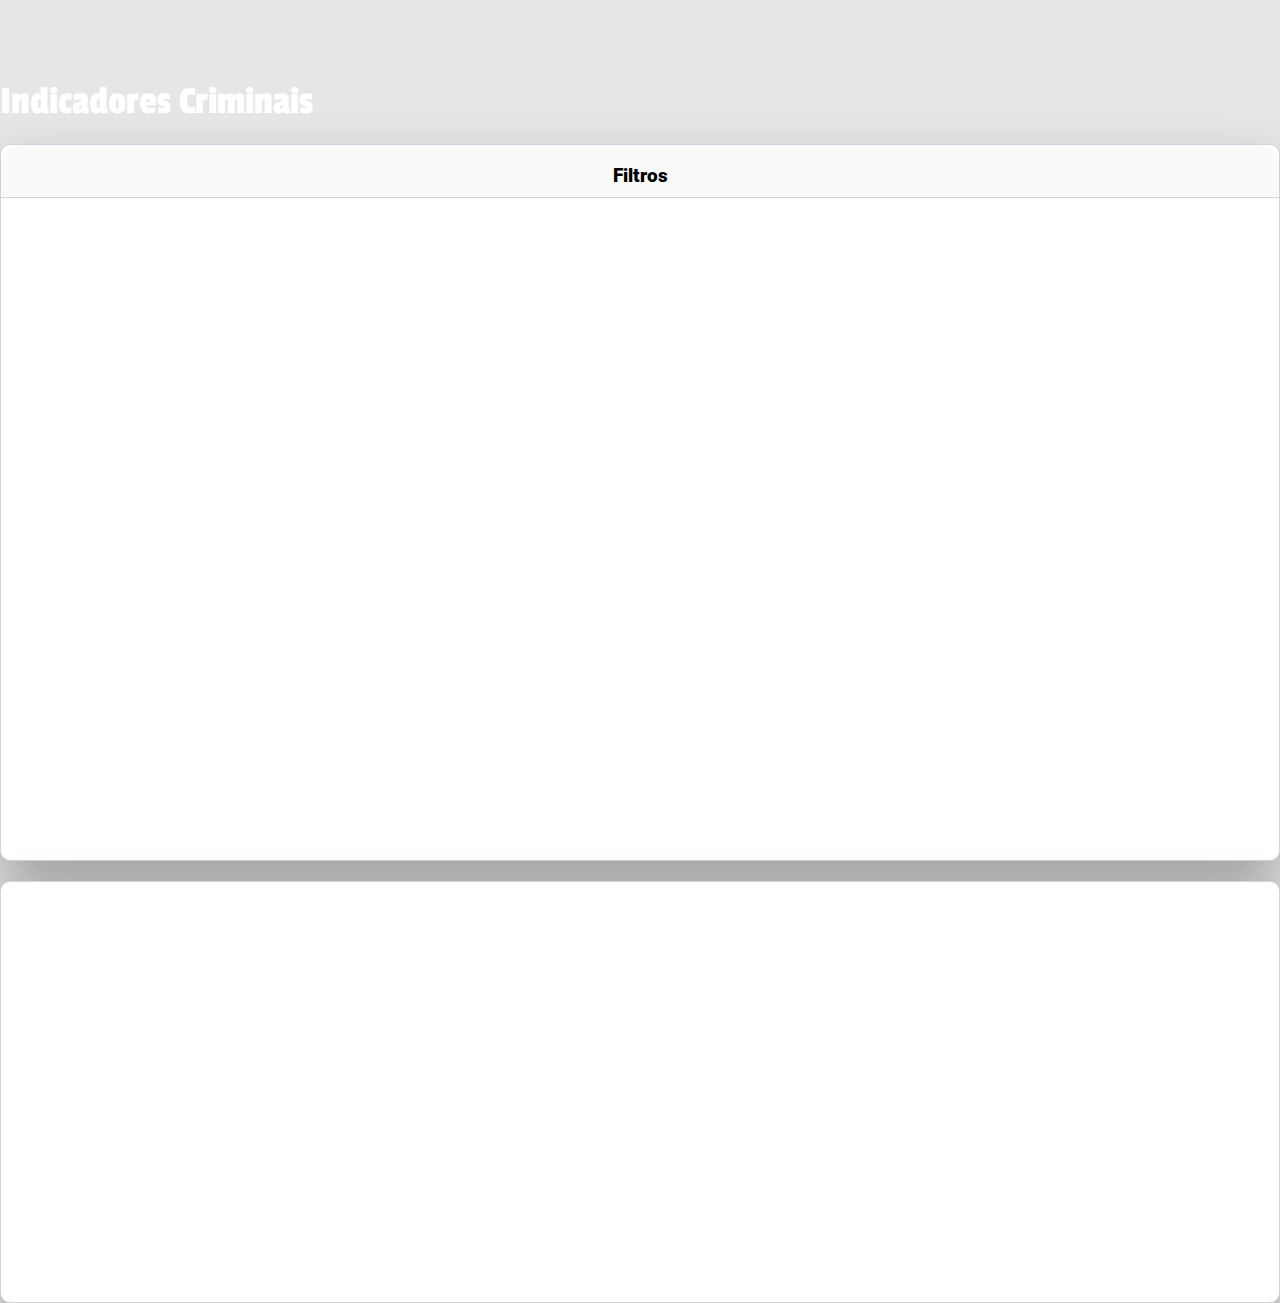
<file: client/Layout.html>
<!DOCTYPE html>
<html lang="pt-br">
    <head>
        <meta charset="utf-8">
        <meta name="viewport" content="width=device-width, initial-scale=1">
        <meta name="autor" content="#">
        <meta name="description" content="#">
        <meta name="keywords" content="#">

        <title> Indicadores Criminais </title>
        
        <!-- Logo símbolo -->
        <link rel="icon" type="#" href="#" />

        <!-- Bootstrap 4 -->
        <link href="https://cdn.jsdelivr.net/npm/bootstrap@5.0.2/dist/css/bootstrap.min.css" rel="stylesheet" integrity="sha384-EVSTQN3/azprG1Anm3QDgpJLIm9Nao0Yz1ztcQTwFspd3yD65VohhpuuCOmLASjC" crossorigin="anonymous">

        <!-- Ícones -->
        <link rel="stylesheet" href="https://use.fontawesome.com/releases/v5.6.1/css/all.css" integrity="sha384-gfdkjb5BdAXd+lj+gudLWI+BXq4IuLW5IT+brZEZsLFm++aCMlF1V92rMkPaX4PP" crossorigin="anonymous">

        <!-- CSS -->
        <link rel="stylesheet" type="text/css" href="Style.css">

        <!-- Fontes -->
        <link rel="preconnect" href="https://fonts.gstatic.com">
        <link href="https://fonts.googleapis.com/css2?family=Roboto:wght@300;700&display=swap" rel="stylesheet">
        <link href="https://fonts.googleapis.com/css2?family=Passion+One&display=swap" rel="stylesheet">

        <script>
        window.onload = function() {

        var dataPoints = [];

        var options = {
            theme: "light2",
            title: {
                text: "Live Data"
            },
            data: [{
                type: "line",
                dataPoints: dataPoints
            }]
        };
        $("#chartContainer").CanvasJSChart(options);
        updateData();

        // Initial Values
        var xValue = 0;
        var yValue = 10;
        var newDataCount = 6;

        function addData(data) {
            if(newDataCount != 1) {
                $.each(data, function(key, value) {
                    dataPoints.push({x: value[0], y: parseInt(value[1])});
                    xValue++;
                    yValue = parseInt(value[1]);
                });
            } else {
                //dataPoints.shift();
                dataPoints.push({x: data[0][0], y: parseInt(data[0][1])});
                xValue++;
                yValue = parseInt(data[0][1]);
            }
          
            newDataCount = 1;
          
            $("#chartContainer").CanvasJSChart().render()
            setTimeout(updateData, 1500);   
        }

        function updateData() {
            $.getJSON("https://canvasjs.com/services/data/datapoints.php?xstart="+xValue+"&ystart="+yValue+"&length="+newDataCount+"&type=json", addData);
        }

        }
        </script>

    </head>

    <body>
        <nav class="navbar fixed-top navbar-light bg-primary">
            <div class="container">
                <span class="text-title">Indicadores Criminais</span>
            </div>
        </nav>
        <div class="main">
            <div class="container">
                <div class="row">
                    <div class="col-lg-4 col-xl-3 col-xxl-3">
                        <div class="card">
                            <div class="card-head">
                                <h3><strong>Filtros</strong></h3>
                            </div>
                            <div class="card-body">
                                <div class="row">
                                    <div class="col-sm-6 col-md-6 col-lg-12">
                                        <div class="filter fadeIn first">
                                            <div class="filter-head">
                                                <strong>Cidade</strong>
                                            </div>
                                            <div class="filter-body">
                                                <div class="rolagem">
                                                    <div class="form-check form-switch">
                                                        <input class="form-check-input" type="checkbox" id="cidade1">
                                                        <label class="form-check-label" for="cidade1">Cidade 1</label>
                                                    </div>
                                                    <div class="form-check form-switch">
                                                        <input class="form-check-input" type="checkbox" id="cidade2">
                                                        <label class="form-check-label" for="cidade2">Cidade 2</label>
                                                    </div>
                                                    <div class="form-check form-switch">
                                                        <input class="form-check-input" type="checkbox" id="cidade3">
                                                        <label class="form-check-label" for="cidade3">Cidade 3</label>
                                                    </div>
                                                    <div class="form-check form-switch">
                                                        <input class="form-check-input" type="checkbox" id="cidade4">
                                                        <label class="form-check-label" for="cidade4">Cidade 4</label>
                                                    </div>
                                                    <div class="form-check form-switch">
                                                        <input class="form-check-input" type="checkbox" id="cidade5">
                                                        <label class="form-check-label" for="cidade5">Cidade 5</label>
                                                    </div>
                                                    <div class="form-check form-switch">
                                                        <input class="form-check-input" type="checkbox" id="cidade6">
                                                        <label class="form-check-label" for="cidade6">Cidade 6</label>
                                                    </div>
                                                    <div class="form-check form-switch">
                                                        <input class="form-check-input" type="checkbox" id="cidade7">
                                                        <label class="form-check-label" for="cidade7">Cidade 7</label>
                                                    </div>
                                                </div>
                                            </div>
                                        </div>
                                        <br>
                                    </div>
                                    <div class="col-sm-6 col-md-6 col-lg-12">
                                        <div class="filter fadeIn first">
                                            <div class="filter-head">
                                                <strong>Categoria</strong>
                                            </div>
                                            <div class="filter-body">
                                                <div class="rolagem">
                                                    <div class="form-check form-switch">
                                                        <input class="form-check-input" type="checkbox" id="categoria1">
                                                        <label class="form-check-label" for="categoria1">Categoria 1</label>
                                                    </div>
                                                    <div class="form-check form-switch">
                                                        <input class="form-check-input" type="checkbox" id="categoria2">
                                                        <label class="form-check-label" for="categoria2">Categoria 2</label>
                                                    </div>
                                                    <div class="form-check form-switch">
                                                        <input class="form-check-input" type="checkbox" id="categoria3">
                                                        <label class="form-check-label" for="categoria3">Categoria 3</label>
                                                    </div>
                                                    <div class="form-check form-switch">
                                                        <input class="form-check-input" type="checkbox" id="categoria4">
                                                        <label class="form-check-label" for="categoria4">Categoria 4</label>
                                                    </div>
                                                    <div class="form-check form-switch">
                                                        <input class="form-check-input" type="checkbox" id="categoria5">
                                                        <label class="form-check-label" for="categoria5">Categoria 5</label>
                                                    </div>
                                                    <div class="form-check form-switch">
                                                        <input class="form-check-input" type="checkbox" id="categoria6">
                                                        <label class="form-check-label" for="categoria6">Categoria 6</label>
                                                    </div>
                                                    <div class="form-check form-switch">
                                                        <input class="form-check-input" type="checkbox" id="categoria7">
                                                        <label class="form-check-label" for="categoria7">Categoria 7</label>
                                                    </div>
                                                </div>
                                            </div>
                                        </div>
                                        <br>
                                    </div>
                                    <div class="col-sm-6 col-md-6 col-lg-12">
                                        <div class="fadeIn second">
                                            <label for="date-de" class="form-label">De:</label>
                                            <input type="date" class="form-control edge" id="date-de">
                                        </div>
                                        <br>
                                    </div>
                                    <div class="col-sm-6 col-md-6 col-lg-12">
                                        <div class="fadeIn second">
                                            <label for="date-ate" class="form-label">Até:</label>
                                            <input type="date" class="form-control edge" id="date-ate">
                                        </div>
                                        <br>
                                    </div>
                                </div>
                                <br>
                                <div class="row">
                                    <div class="col-sm-3 col-md-4 col-lg-12"></div>
                                    <div class="col-sm-6 col-md-4 col-lg-12">
                                        <div class="d-grid gap-2 fadeIn third">
                                            <input type="submit" class="btn-block edge " value="Filtrar">
                                        </div>
                                    </div>
                                </div>
                            </div>
                        </div>
                    </div>
                    <div class="col-lg-8 col-xl-9 col-xxl-9">
                        <div class="card card-body">
                            <div id="chartContainer" class="fadeIn zero" style="height: 370px; width: 100%;"></div>
                        </div>
                    </div>
                </div>
            </div>
        </div>

        <script src="https://canvasjs.com/assets/script/jquery-1.11.1.min.js"></script>
        <script src="https://canvasjs.com/assets/script/jquery.canvasjs.min.js"></script>

    </body>
</html>
</file>
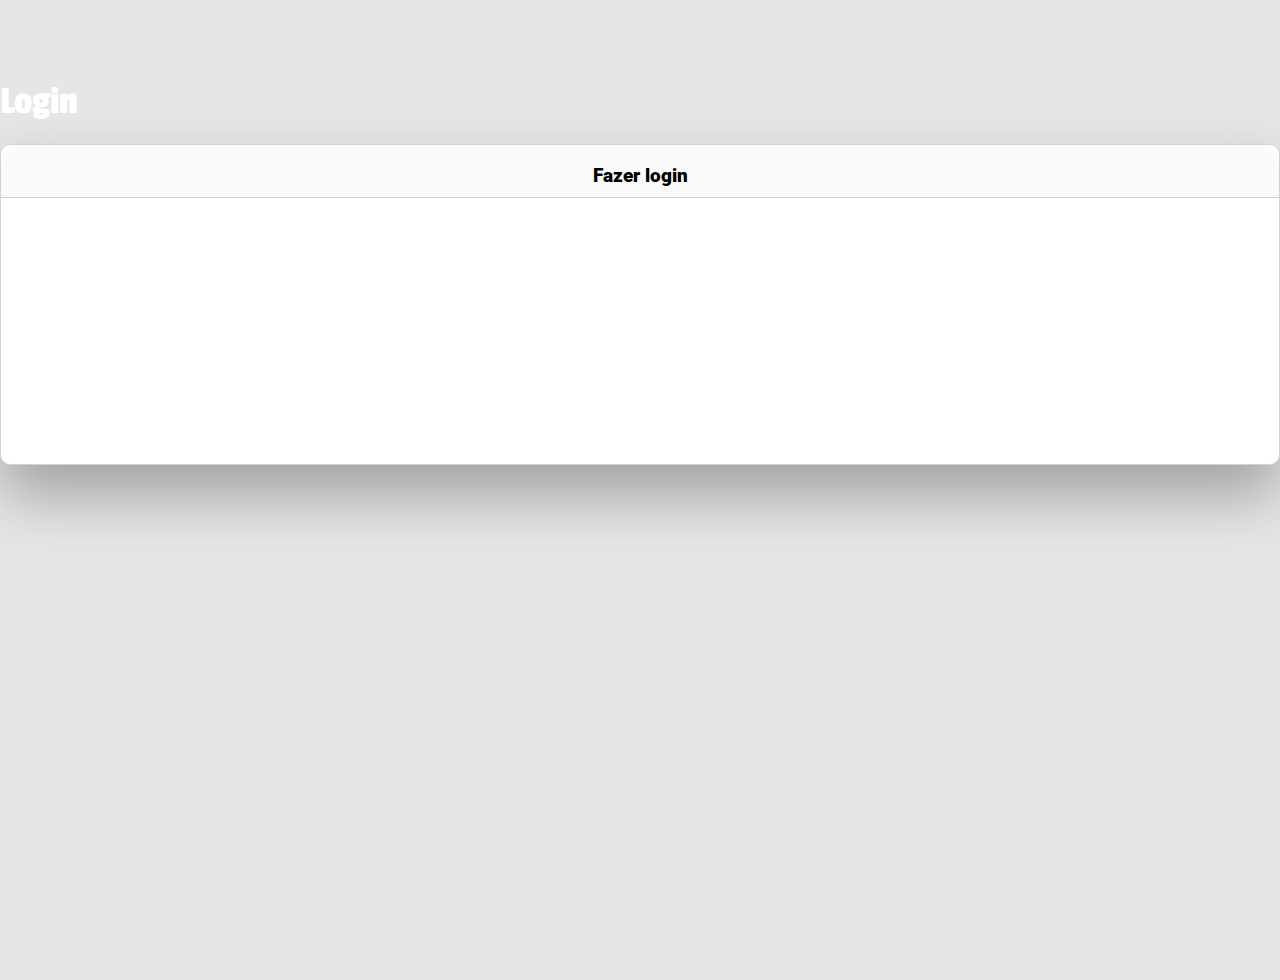
<file: client/login.html>
<!DOCTYPE html>
<html lang="pt-br">
    <head>
    
        <meta charset="utf-8">
        <meta name="viewport" content="width=device-width, initial-scale=1">
        <meta name="autor" content="#">
        <meta name="description" content="#">
        <meta name="keywords" content="#">

        <title> Indicadores Criminais </title>
        
        <!-- Logo símbolo -->
        <link rel="icon" type="#" href="#" />

        
        <!-- Ícones -->
        <link rel="stylesheet" href="https://use.fontawesome.com/releases/v5.6.1/css/all.css" integrity="sha384-gfdkjb5BdAXd+lj+gudLWI+BXq4IuLW5IT+brZEZsLFm++aCMlF1V92rMkPaX4PP" crossorigin="anonymous">

        <!-- CSS -->
        <link rel="stylesheet" type="text/css" href="assets/css/style.css">

        <!-- Fontes -->
        <link rel="preconnect" href="https://fonts.gstatic.com">
        <link href="https://fonts.googleapis.com/css2?family=Roboto:wght@300;700&display=swap" rel="stylesheet">
        <link href="https://fonts.googleapis.com/css2?family=Passion+One&display=swap" rel="stylesheet">

    </head>

    <body>
    
        <nav class="navbar fixed-top navbar-light bg-primary">
            <div class="container">
                <span class="text-title">Login</span>
            </div>
        </nav>
        <div class="main">
            <div class="container">
                <div class="row justify-content-sm-center">
                    <div class="col-sm-8 col-md-6 col-lg-6 col-xl-4 col-xxl-4">
                        <div class="card">
                            <form>
                                <div class="card-head">
                                    <h3><strong>Fazer login</strong></h3>
                                </div>
                                <div class="card-body">
                                    <div class="form-group fadeIn first">
                                        <input type="email" id="email" placeholder="Usuário">
                                    </div>
                                    <div class="form-group fadeIn second">
                                        <input type="password" id="password" placeholder="Senha">
                                    </div>
                                    <div class="form-group fadeIn third">
                                        <button type="submit" class="default-button"><strong>Entrar</strong></button>
                                    </div>
                                </div>
                            </form>
                        </div>
                    </div>
                </div>
            </div>
        </div>

    

        <script src="https://canvasjs.com/assets/script/jquery-1.11.1.min.js"></script>
        <script src="https://canvasjs.com/assets/script/jquery.canvasjs.min.js"></script>
    
    
    </body>
</html>
</file>
<file: client/Style.css>
* { 
    margin: 0; 
    padding: 0; 
    border: 0;
    font-family: 'Roboto', sans-serif;
}

body {
	background: #E6E6E6;
    width: 100%; 
    height: 100vh;
    padding-top: 80px;
}

.main {
    width: 100%;
    margin-top: 20px;
}

.text-title {
    font-family: 'Passion One', cursive;
    color: #FFFFFF;
    font-size: 40px;
}

.card {
	background: #FFFFFF;
    border-radius: 20px;
    border: 1px solid #ced4da;
    margin-bottom: 20px;
}

.card-head {
	background: #FAFAFA;
	padding: 20px 25px 10px 25px;
	border-bottom: 1px solid #ced4da;
	border-radius: 20px 20px 0px 0px;
}

.card-body {
	padding: 25px;
}

.filter-head {
	background: #3669f6;
	color: #FFFFFF;
	padding: 7px 13px;
	border-radius: 12px 12px 0px 0px;
}

.filter-body {
	padding: 13px;
	height: 160px;
	border: 1px solid #ced4da;
	border-top: none;
	border-radius: 0px 0px 12px 12px;
}

.rolagem {
	height: 130px;
	overflow: auto;
    padding: 0px 5px;
}

.edge {
	border-radius: 12px;
}

.card {
    -webkit-border-radius: 10px 10px 10px 10px;
    border-radius: 10px 10px 10px 10px;
    -webkit-box-shadow: 0 30px 60px 0 rgba(0,0,0,0.3);
    box-shadow: 0 30px 60px 0 rgba(0,0,0,0.3);
    text-align: center;
}

#logp {
    padding: 30px 80px;
}

.form-group {
    margin: 10px 30px;
}

input[type=button], input[type=submit], input[type=reset]  {
    background-color: #3669f6;
    border: none;
    color: white;
    padding: 12px 80px;
    text-align: center;
    text-decoration: none;
    display: inline-block;
    text-transform: uppercase;
    font-size: 13px;
    -webkit-box-shadow: 0 10px 30px 0 rgba(95,186,233,0.4);
    box-shadow: 0 10px 30px 0 rgba(95,186,233,0.4);
    -webkit-border-radius: 10px 10px 10px 10px;
    border-radius: 10px 10px 10px 10px;
   
    -webkit-transition: all 0.3s ease-in-out;
    -moz-transition: all 0.3s ease-in-out;
    -ms-transition: all 0.3s ease-in-out;
    -o-transition: all 0.3s ease-in-out;
    transition: all 0.3s ease-in-out;
}

input[type=button]:hover, input[type=submit]:hover, input[type=reset]:hover  {
    background-color: #3699f6;
}
  
input[type=button]:active, input[type=submit]:active, input[type=reset]:active  {
    -moz-transform: scale(0.95);
    -webkit-transform: scale(0.95);
    -o-transform: scale(0.95);
    -ms-transform: scale(0.95);
    transform: scale(0.95);
}

input[type=text], input[type=email], input[type=password] {
    background-color: #f6f6f6;
    border: none;
    color: #0d0d0d;
    padding: 15px 32px;
    text-align: center;
    text-decoration: none;
    display: inline-block;
    font-size: 16px;
    margin: 5px;
    width: 85%;
    border: 2px solid #f6f6f6;
    -webkit-transition: all 0.5s ease-in-out;
    -moz-transition: all 0.5s ease-in-out;
    -ms-transition: all 0.5s ease-in-out;
    -o-transition: all 0.5s ease-in-out;
    transition: all 0.5s ease-in-out;
    -webkit-border-radius: 5px 5px 5px 5px;
    border-radius: 5px 5px 5px 5px;
}
  
input[type=text]:focus, input[type=email]:focus, input[type=password]:focus {
    background-color: #fff;
    border-bottom: 2px solid #5fbae9;
}
  
input[type=text]:placeholder, input[type=email]:placeholder, input[type=password]:placeholder {
    color: #cccccc;
}

@-webkit-keyframes fadeIn { from { opacity:0; } to { opacity:1; } }
@-moz-keyframes fadeIn { from { opacity:0; } to { opacity:1; } }
@keyframes fadeIn { from { opacity:0; } to { opacity:1; } }
  
.fadeIn {
    opacity:0;
    -webkit-animation:fadeIn ease-in 1;
    -moz-animation:fadeIn ease-in 1;
    animation:fadeIn ease-in 1;
  
    -webkit-animation-fill-mode:forwards;
    -moz-animation-fill-mode:forwards;
    animation-fill-mode:forwards;
  
    -webkit-animation-duration:1s;
    -moz-animation-duration:1s;
    animation-duration:1s;
}

.fadeIn.first {
    -webkit-animation-delay: 0.05s;
    -moz-animation-delay: 0.05s;
    animation-delay: 0.05s;
}

.fadeIn.first {
    -webkit-animation-delay: 0.2s;
    -moz-animation-delay: 0.2s;
    animation-delay: 0.2s;
}
  
.fadeIn.second {
    -webkit-animation-delay: 0.4s;
    -moz-animation-delay: 0.4s;
    animation-delay: 0.4s;
}
  
.fadeIn.third {
    -webkit-animation-delay: 0.6s;
    -moz-animation-delay: 0.6s;
    animation-delay: 0.6s;
}
  
*:focus {
    outline: none;
}
</file>
<file: client/assets/css/style.css>
* { 
    margin: 0; 
    padding: 0; 
    border: 0;
    font-family: 'Roboto', sans-serif;
}

body {
    background: #E6E6E6;
    width: 100%; 
    height: 100vh;
    padding-top: 80px;
}

.main {
    width: 100%;
    margin-top: 20px;
}

.text-title {
    font-family: 'Passion One', cursive;
    color: #FFFFFF;
    font-size: 40px;
}

.card {
    background: #FFFFFF;
    border-radius: 20px;
    border: 1px solid #ced4da;
    margin-bottom: 20px;
}

.card-head {
    background: #FAFAFA;
    padding: 20px 25px 10px 25px;
    border-bottom: 1px solid #ced4da;
    border-radius: 20px 20px 0px 0px;
}

.card-body {
    padding: 25px;
}

.filter-head {
    background: #3669f6;
    color: #FFFFFF;
    padding: 7px 13px;
    border-radius: 12px 12px 0px 0px;
}

.filter-body {
    padding: 13px;
    height: 160px;
    border: 1px solid #ced4da;
    border-top: none;
    border-radius: 0px 0px 12px 12px;
}

.rolagem {
    height: 130px;
    overflow: auto;
    padding: 0px 5px;
}

.edge {
    border-radius: 12px;
}

.card {
    -webkit-border-radius: 10px 10px 10px 10px;
    border-radius: 10px 10px 10px 10px;
    -webkit-box-shadow: 0 30px 60px 0 rgba(0,0,0,0.3);
    box-shadow: 0 30px 60px 0 rgba(0,0,0,0.3);
    text-align: center;
}

#logp {
    padding: 20px 0px;
}

.form-group {
    margin: 10px 30px;
}

.separador {
    margin-top: 30px;
    border-bottom: 1px solid #E6E6E6;
}

.default-button {
    background-color: #3669f6;
    border: none;
    color: white;
    padding: 12px 30px;
    text-align: center;
    text-decoration: none;
    display: inline-block;
    text-transform: uppercase;
    font-size: 14px;
    margin-top: 10px;
    -webkit-border-radius: 10px 10px 10px 10px;
    border-radius: 10px 10px 10px 10px;
}

.default-button:hover  {
    background-color: #2b5ce1;
    -webkit-transform: scale(1.1);
    -ms-transform: scale(1.1);
    transform: scale(1.1);
}
  
input[type=button]:active, input[type=submit]:active, input[type=reset]:active  {
    -moz-transform: scale(0.95);
    -webkit-transform: scale(0.95);
    -o-transform: scale(0.95);
    -ms-transform: scale(0.95);
    transform: scale(0.95);
}

input[type=text], input[type=email], input[type=password] {
    background-color: #f6f6f6;
    border: none;
    color: #0d0d0d;
    padding: 15px 32px;
    text-align: center;
    text-decoration: none;
    display: inline-block;
    font-size: 16px;
    margin: 5px;
    width: 85%;
    border: 2px solid #f6f6f6;
    -webkit-transition: all 0.5s ease-in-out;
    -moz-transition: all 0.5s ease-in-out;
    -ms-transition: all 0.5s ease-in-out;
    -o-transition: all 0.5s ease-in-out;
    transition: all 0.5s ease-in-out;
    -webkit-border-radius: 5px 5px 5px 5px;
    border-radius: 5px 5px 5px 5px;
}
  
input[type=text]:focus, input[type=email]:focus, input[type=password]:focus {
    background-color: #fff;
    border-bottom: 2px solid #3669f6;
}
  
input[type=text]:placeholder, input[type=email]:placeholder, input[type=password]:placeholder {
    color: #cccccc;
}

@-webkit-keyframes fadeIn { from { opacity:0; } to { opacity:1; } }
@-moz-keyframes fadeIn { from { opacity:0; } to { opacity:1; } }
@keyframes fadeIn { from { opacity:0; } to { opacity:1; } }
  
.fadeIn {
    opacity:0;
    -webkit-animation:fadeIn ease-in 1;
    -moz-animation:fadeIn ease-in 1;
    animation:fadeIn ease-in 1;
  
    -webkit-animation-fill-mode:forwards;
    -moz-animation-fill-mode:forwards;
    animation-fill-mode:forwards;
  
    -webkit-animation-duration:1s;
    -moz-animation-duration:1s;
    animation-duration:1s;
}

.fadeIn.first {
    -webkit-animation-delay: 0.05s;
    -moz-animation-delay: 0.05s;
    animation-delay: 0.05s;
}

.fadeIn.first {
    -webkit-animation-delay: 0.2s;
    -moz-animation-delay: 0.2s;
    animation-delay: 0.2s;
}
  
.fadeIn.second {
    -webkit-animation-delay: 0.4s;
    -moz-animation-delay: 0.4s;
    animation-delay: 0.4s;
}
  
.fadeIn.third {
    -webkit-animation-delay: 0.6s;
    -moz-animation-delay: 0.6s;
    animation-delay: 0.6s;
}
  
*:focus {
    outline: none;
}
</file>
